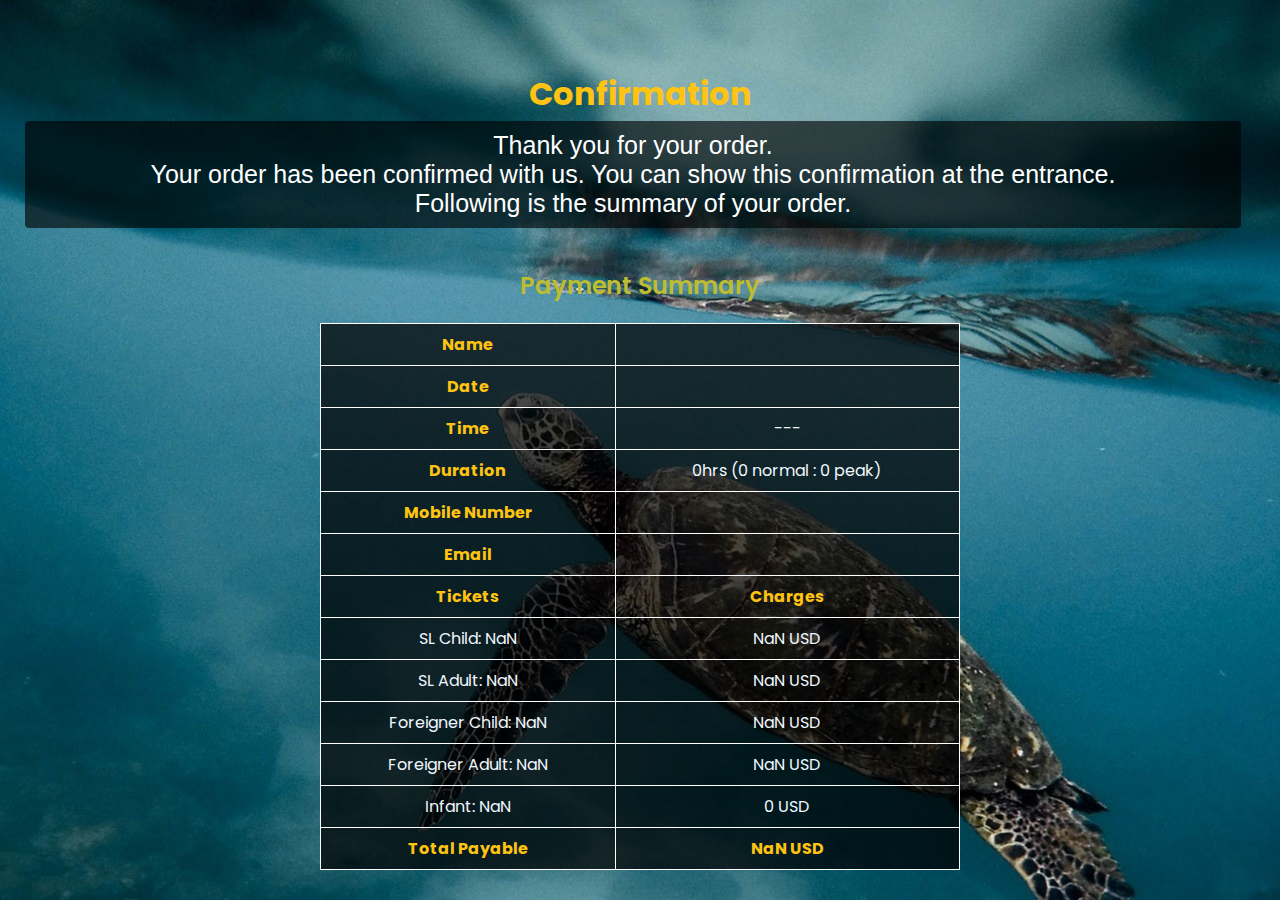
<file: Confirmation.html>
<!DOCTYPE html>
<html lang="en">
<head>
    <meta name="viewport" content="width=device-width, initial-scale=1, maximum-scale=1">
    <link rel="stylesheet" href="confirmation.css">

</head>
<style>
     table {
    border-collapse: collapse;
    width: 50%;
    margin: auto;
  }
  th, td {
    border: 1px solid rgb(255, 255, 255);
    padding: 8px;
    text-align: center;
    color: aliceblue;
    background-color: rgba(0, 0, 0, 0.719);
  }

</style>
<body>

<div class="confirmation-container">
    <h1>Confirmation</h1>
    <div class="container">
        <p>Thank you for your order.<br> Your order has been confirmed with us. You can show this confirmation at the entrance. <br>Following is the summary of your order.</p>
    </div>
    </div>

    <div class="summary-table-22">
       

        <table>
            
            <div class="payment-summary">
                <h2>Payment Summary</h2>
                <table>
                    <tr>
                        <th>Name</th>
                        <td id="confirmedName"></td>
                    </tr>
                  <tr>
                    <th>Date</th>
                    <td id="DateSelected">---</td>
                  </tr>
                  <tr>
                    <th>Time</th>
                    <td id="timeSlotSelection">---</td>
                  </tr>
                  <tr>
                    <th>Duration</th>
                    <td id="VisitDuration">---</td>
                  </tr>
                  <tr>
                    <th>Mobile Number</th>
                    <td id="confirmedPhone"></td>
                  </tr>
                  <tr>
                    <th>Email</th>
                    <td id="confirmedEmail"></td>
                  </tr>
                  <tr>
                    <th>Tickets</th>
                    <th>Charges</th>
                  </tr>
                  <tr>
                    <td><div>SL Child: <span id="LankanChildTicket">0</span></div></td>
                    <td><div> <span id="LankanChildCharge">0</span> USD</div></td>
                  </tr>
                  <tr>
                    <td><div>SL Adult: <span id="LankanAdultTicket">0</span></div></td>
                    <td><div><span id="LankanAdultCharge">0</span> USD</div></td>
                  </tr>
                  <tr>
                    <td><div>Foreigner Child: <span id="ForeignChildTicket">0</span></div></td>
                    <td><div> <span id="ForeignChildCharge">0</span> USD</div></td>
                  </tr>
                  <tr>
                    <td><div>Foreigner Adult: <span id="ForeignAdultTicket">0</span></div></td>
                    <td><div> <span id="ForeignAdultCharge">0</span> USD</div></td>
                  </tr>
                  <tr>
                    <td><div>Infant: <span id="InfantTicket">0</span></div></td>
                    <td><div> <span id="InfantCharge">0</span> USD</div></td>
                  </tr>
                  <tr>
                    <th>Total Payable</th>
                    <th id="PriceSummary">---</th>
                  </tr>
                </table>
              </div>
        </table>
    </div>




<script src="Confirmation.js">

</script>



</body>
</html>
</file>
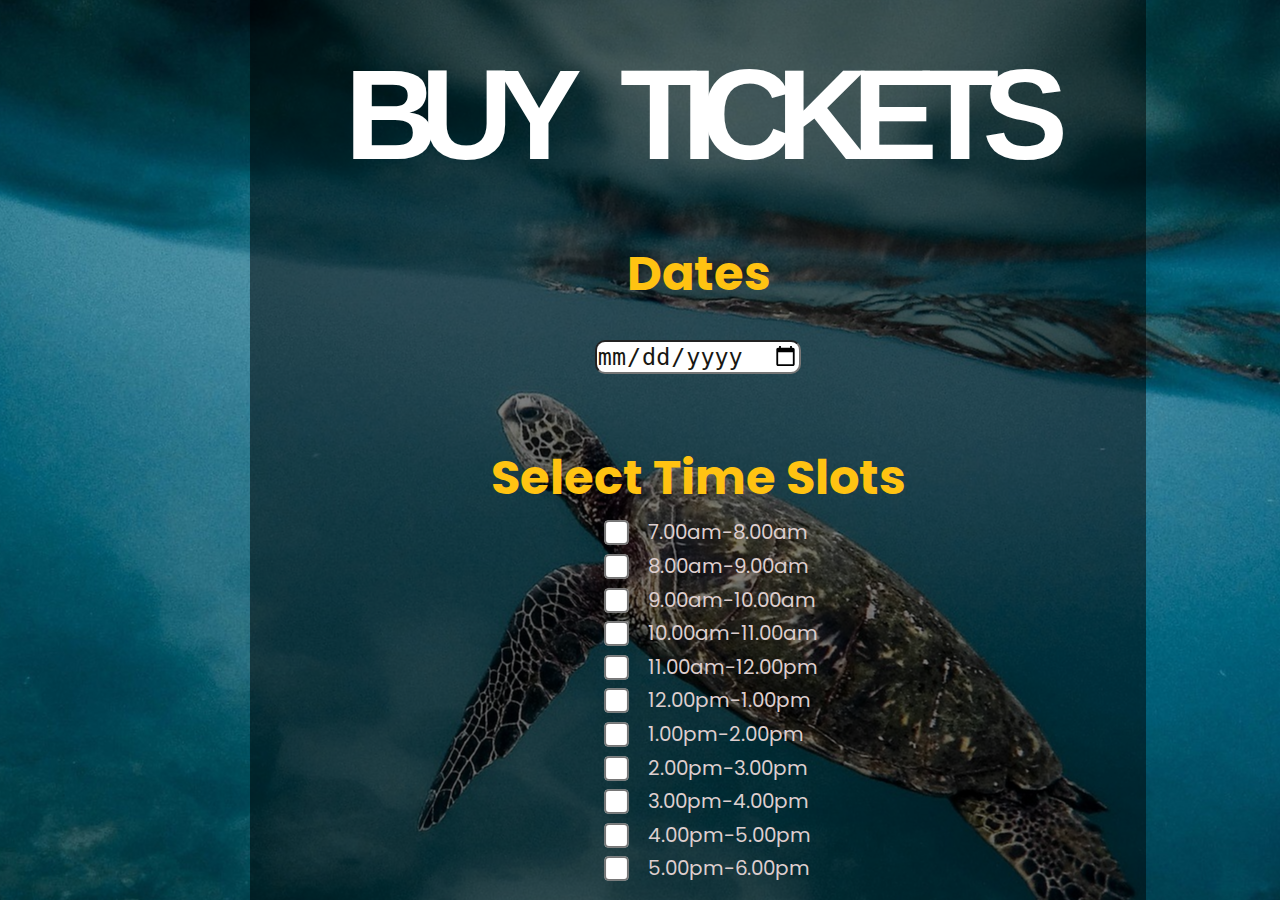
<file: Tickets.html>
<!DOCTYPE html>
<html>
<head>
  <meta name="viewport" content="width=device-width, initial-scale=1, maximum-scale=1">
  <link rel="stylesheet" href="ticket-styles.css">
<style>
  table {
    border-collapse: collapse;
    width: 50%;
    margin: auto;
  }
  th, td {
    border: 1px solid rgb(255, 255, 255);
    padding: 8px;
    text-align: center;
    color: aliceblue;
    background-color: rgba(0, 0, 0, 0.719);
  }
</style>
</head>

 
    <body>
      <div class="card">
      <div class="container-title">
        <h1>
        
        <span>Buy tickets</span>
      </h1>
    </div>



    <div class="dateMain">
        <div class="title-box"><h1>Dates</h1></div>
        <div class="date">
          <input type="date" id="reservation-id" onchange="updateDateSelected()">
        </div>
    </div>



<h1>Select Time Slots</h1>



<label><input type="checkbox" class="timeS" value="7.00am-8.00am"> 7.00am-8.00am</label><br>
<label><input type="checkbox" class="timeS" value="8.00am-9.00am"> 8.00am-9.00am</label><br>
<label><input type="checkbox" class="timeS" value="9.00am-10.00am"> 9.00am-10.00am</label><br>
<label><input type="checkbox" class="timeS" value="10.00am-11.00am"> 10.00am-11.00am</label><br>
<label><input type="checkbox" class="timeS" value="11.00am-12.00pm"> 11.00am-12.00pm</label><br>
<label><input type="checkbox" class="timeS" value="12.00pm-1.00pm"> 12.00pm-1.00pm</label><br>
<label><input type="checkbox" class="timeS" value="1.00pm-2.00pm"> 1.00pm-2.00pm</label><br>
<label><input type="checkbox" class="timeS" value="2.00pm-3.00pm"> 2.00pm-3.00pm</label><br>
<label><input type="checkbox" class="timeS" value="3.00pm-4.00pm"> 3.00pm-4.00pm</label><br>
<label><input type="checkbox" class="timeS" value="4.00pm-5.00pm"> 4.00pm-5.00pm</label><br>
<label><input type="checkbox" class="timeS" value="5.00pm-6.00pm"> 5.00pm-6.00pm</label><br> 




<div class="spinners">
<h1>Guests</h1>
<h2>Select Ticket Quantities</h2>

<div class="spinner-row">
  <div class="number-spinner" id="SL-child">
    <button onclick="stepperSLC(-1)" id="decrement"> - </button>
    <input type="number" min="0" max="100" step="1" value="0" id="SLC" readonly>
    <button onclick="stepperSLC(1)" id="increment">+</button>
  </div>
  <div class="spinner-header">
    <p>Sri Lankan Child</p>
  </div>
</div>

<div class="spinner-row">
  <div class="number-spinner" id="SL-adult">
    <button onclick="stepperSLA(-1)" id="decrement"> - </button>
    <input type="number" min="0" max="100" step="1" value="0" id="SLA" readonly>
    <button onclick="stepperSLA(1)" id="increment">+</button>
  </div>
  <div class="spinner-header">
    <p>Sri Lankan Adult</p>
  </div>
</div>

<div class="spinner-row">
  <div class="number-spinner" id="foreigner-child">
    <button onclick="stepperFC(-1)" id="decrement"> - </button>
    <input type="number" min="0" max="100" step="1" value="0" id="FC" readonly>
    <button onclick="stepperFC(1)" id="increment">+</button>
  </div>
  <div class="spinner-header">
    <p>Foreigner Child</p>
  </div>
</div>

<div class="spinner-row">
  <div class="number-spinner" id="foreigner-adult">
    <button onclick="stepperFA(-1)" id="decrement"> - </button>
    <input type="number" min="0" max="100" step="1" value="0" id="FA" readonly>
    <button onclick="stepperFA(1)" id="increment">+</button>
  </div>
  <div class="spinner-header">
    <p>Foreigner Adult</p>
  </div>
</div>

<div class="spinner-row">
  <div class="number-spinner" id="infant">
    <button onclick="stepperInf(-1)" id="decrement"> - </button>
    <input type="number" min="0" max="100" step="1" value="0" id="inf" readonly>
    <button onclick="stepperInf(1)" id="increment">+</button>
  </div>
  <div class="spinner-header">
    <p>Infant</p>
  </div>
</div>
</div>


<div class="summary-table-22"> 

    

  <h2>Booking Summary</h2>
  
  <table>
    <tr>
      <th>Date</th>
      <td id="DateSelected">Select a date</td>
    </tr>
    <tr>
      <th>Time</th>
      <td id="timeSlotSelection">---</td>
    </tr>
    <tr>
      <th>Duration</th>
      <td id="VisitDuration">---</td>
    </tr>
    <tr>
      <th>Tickets</th>
      <th>Charges</th>
    </tr>
    <tr>
      <td><div>SL Child: <span id="LankanChildTicket">0</span></div></td>
      <td><div> <span id="LankanChildCharge">0</span> USD</div></td>
    </tr>
    <tr>
      <td><div>SL Adult: <span id="LankanAdultTicket">0</span></div></td>
      <td><div> <span id="LankanAdultCharge">0</span> USD</div></td>
    </tr>
    <tr>
      <td><div>Foreigner Child: <span id="ForeignChildTicket">0</span></div></td>
      <td><div> <span id="ForeignChildCharge">0</span> USD</div></td>
    </tr>
    <tr>
      <td><div>Foreigner Adult: <span id="ForeignAdultTicket">0</span></div></td>
      <td><div> <span id="ForeignAdultCharge">0</span> USD</div></td>
    </tr>
    <tr>
      <td><div>Infant: <span id="InfantTicket">0</span></div></td>
      <td><div> <span id="InfantCharge">0</span> USD</div></td>
    </tr>
    <tr>
      <th>Total Payable</th>
      <th id="PriceSummary">---</th>
    </tr>
  </table>
  </div> 

<script src="Ticket.js">

</script>

<div class="btn">
  <a href="Details.html" class="hero-btn" id="visit-btn">Continue With Purchase</a>
</div>

</div>


</body>
</html>
</file>
<file: confirmation.css>
@import url('https://fonts.googleapis.com/css2?family=Poppins:wght@500&display=swap');


*{
    font-family: 'Poppins', sans-serif;
    margin:0; padding:0;
    box-sizing: border-box;
    outline: none; border: none;
    text-decoration: none;

}
body{
    background-position: center;
    background-image: url(turtle\ 11.jpg);
    background-attachment: fixed;
    background-repeat: no-repeat;
    
    
}
@media (max-width:700px){
    body{
    
            background-image: url('turtle\ 11.jpg');
            background-size: 100% 100%;
            background-repeat: no-repeat;
            background-attachment: fixed; 
        
    }

}
/*-----------------------------------------------------h1 & p---------------------------------------*/
h1{
        
    font-family: 'Poppins', sans-serif;
    margin: auto;
    text-align: center;
    color: #FFC312;
    margin-bottom: 3px;
    margin-top: 70px;
    

}
@media (max-width:700px){
    h1{
        font-size: 40px;
    }
}

h2{
    text-align: center;
    font-family: 'Poppins', sans-serif;
    font-weight: 600;
    margin-top: 40px;

    color:#bebc31;
    
    margin-bottom: 20px;
    

}
 p{
    font-family: 'Josefin Sans', sans-serif;
    color: black;
    font-size: 25px;
    padding: 10px 10px;
    padding-top: -10px;
    margin-bottom: 10px;
    opacity: 1;
 }



 .hero-btn{
    display: inline-block;
    text-decoration: none;
    color: #fff;
    border: 1px solid #d35400;
    padding: 12px 34px;
    font-size: 18px;
    background: #d35400;
    position: relative;
    cursor: pointer;
    margin-top: 20px;
    margin-left: 340px;
}
.hero-btn:hover{
    border: 1px solid #9b3f02 ;
    background: #9b3f02;
    transition: 500ms;
}
.btn .hero-btn{
    border-color: white;
    color: white;
    border-radius: 0;
    margin-bottom: 20px;
    
}
@media(max-width:700px){
    .hero-btn{
        display: inline-block;
        text-decoration: none;
        color: #fff;
        border: 1px solid #d35400;
        padding: 12px 34px;
        font-size: 18px;
        background: #d35400;
        position: relative;
        cursor: pointer;
        margin-top: 20px;
        margin-left: 50px;
    }
}



    .container{
        text-align: center;
        background-color:rgba(0, 0, 0, 0.623);
        width: 95%;
        align-self: center;
        height:fit-content;
        margin-bottom: 20px;
        border-radius: 4px;
        margin-left: 25px;
        
        
    }
    .container p{
        color: #fff;
    }
    @media(max-width:700px){
      .container{
        margin-left: 10px;
      }  
    }
/*------------------Summary table----------------------------------------*/
.summary-table-22{
    margin-bottom: 20px;
}
.summary-table-22 th{
    color: #FFC312;
}
@media(max-width:700px){
   .summary-table-22{
    margin-left: 0px;
    
   }
  
}
</file>
<file: ticket-styles.css>
@import url('https://fonts.googleapis.com/css2?family=Poppins:wght@500&display=swap');

*{
    box-sizing: border-box;
    margin: 0;
    padding: 0;
    text-decoration: none;
}
body{
    background-position: center;
    background-image: url(turtle\ 11.jpg);
    background-attachment: fixed;
    background-repeat: no-repeat;
    
    
}
@media (max-width:700px){
    body{
    
            background-image: url('turtle\ 11.jpg');
            background-size: 100% 100%;
            background-repeat: no-repeat;
            background-attachment: fixed; 
        
    }

}
/*-----------------------------------------------------h1 & p---------------------------------------*/
h1{
        
    font-family: 'Poppins', sans-serif;
    margin: auto;
    text-align: center;
    color: #FFC312;
    margin-bottom: 3px;
    margin-top: 70px;
    

}
@media (max-width:700px){
    h1{
        font-size: 40px;
    }
}

h2{
    text-align: center;
    font-family: 'Poppins', sans-serif;
    font-weight: 600;
    margin-top: 40px;

    color:#bebc31;
    
    margin-bottom: 20px;
    

}
 p{
    font-family: 'Josefin Sans', sans-serif;
    color: black;
    font-size: 25px;
    padding: 10px 10px;
    padding-top: -10px;
    margin-bottom: 10px;
    opacity: 1;
 }



 .hero-btn{
    display: inline-block;
    text-decoration: none;
    color: #fff;
    border: 1px solid #d35400;
    padding: 12px 34px;
    font-size: 18px;
    background: #d35400;
    position: relative;
    cursor: pointer;
    margin-top: 20px;
    margin-left: 340px;
}
.hero-btn:hover{
    border: 1px solid #9b3f02 ;
    background: #9b3f02;
    transition: 500ms;
}
.btn .hero-btn{
    border-color: white;
    color: white;
    border-radius: 0;
    margin-bottom: 20px;
    
}
@media(max-width:700px){
    .hero-btn{
        display: inline-block;
        text-decoration: none;
        color: #fff;
        border: 1px solid #d35400;
        padding: 12px 34px;
        font-size: 18px;
        background: #d35400;
        position: relative;
        cursor: pointer;
        margin-top: 20px;
        margin-left: 50px;
    }
}

.container-title {
    position: relative;
    height: 20%;
    text-align: center;
    display: flex;
    align-items: center;
    justify-content: center;
    margin-bottom: -100px;
  }
  
  .container-title h1 {
    font-family: 'Syncopate', sans-serif;
    color: white;
    text-transform: uppercase;
    letter-spacing: 3vw;
    line-height: 1.2;
    font-size: 3vw;
    text-align: center;
    
  }

   .container-title h1 span {
      display: block;
      font-size: 10vw;
      letter-spacing: -1.3vw;
      word-spacing: 3vw;
      margin-top: 90px;
    }

    @media(max-width:700px){
        .container-title{
            margin-bottom: -50px;
            margin-top: 90px;
            

        }
        .container-title h1{
            margin-top: 100px;
            font-size: 22px;
        }
        .container-title h1 span{
            font-size: 65px;
        }

    }


/*----------------------------------------------------- background---------------------------------------*/
.card{
    width:70%;
    height: 100%;
    z-index:-1;
    background-color: rgba(0, 0, 0, 0.507);
    overflow:auto;
    margin-left: 250px;
    

}
@media (max-width:700px){
    .card{
        width: 100%;
        overflow: none;
        align-items: center;
        margin-left: 0px;
        
        
    }
}
 

 
  /*-----------------------------------------------------html, body, titlebox---------------------------------------*/
html, body {
    height: 100%;
  }
  html {
    font-family: -apple-system, BlinkMacSystemFont, "Segoe UI", Roboto, Helvetica, Arial, sans-serif, "Apple Color Emoji", "Segoe UI Emoji", "Segoe UI Symbol";
    font-size: 150%;
    line-height: 1.4;
  }
  body {
    margin: 0;
  }

  .title-box{
    background: transparent;
    margin-top: 70px;
  }
  .container{
    text-align: center;
    background-color:#edeae0;
    width: 95%;
    align-self: center;
    height:fit-content;
    margin-bottom: 20px;
    border-radius: 10px;
    
}

  /*-----------------------------------------------------Main title---------------------------------------*/
  
  .container-title {
    position: relative;
    height: 30%;
    text-align: center;
    display: flex;
    align-items: center;
    justify-content: center;
  }
  
  .container-title h1 {
    font-family: 'Syncopate', sans-serif;
    color: white;
    text-transform: uppercase;
    letter-spacing: 3vw;
    line-height: 1.2;
    font-size: 3vw;
    text-align: center;
    margin-bottom: 200px;
  }

   .container-title h1 span {
      display: block;
      font-size: 10vw;
      letter-spacing: -1.3vw;
      word-spacing: 3vw;
      margin-top: 90px;
    }

    @media(max-width:700px){
        .container-title{
            margin-bottom: -50px;
            margin-top: 90px;
            

        }
        .container-title h1{
            margin-top: 100px;
            font-size: 22px;
        }
        .container-title h1 span{
            font-size: 65px;
        }

    }







/*-------------------------------------------------Date--------------------------------------------------------*/
#reservation-id{
  
  
  margin-top: 30px;
  border-radius: 10px;
  color: rgb(24, 23, 18);
  font-size: larger;
}

.dateMain{
    text-align: center;
}

/*----------------------------------------------Duration------------------------------------*/
.timeS {
    /* Increase the size of the checkboxes */
    transform: scale(1.9);
   /* Add some spacing between checkbox and label */
    
    margin-right: 20px;
    margin-left: 360px;
    
  }
  @media (max-width:700px){
    .timeS{
        margin-left: 100px;
        margin-right: 10px;
        transform: scale(1.4);
        margin-bottom: 2px;
    }
  }



label {
    font-family: 'Poppins', sans-serif;;
    font-size: 20px; 
    color: #ddcece; 
    cursor: pointer; 
  }

/*-----------------------------------------------number spinner---------------------------------------------*/
.number-spinner{
  position: relative;
  transform: translate(-50%,-50%);
  top: 10%;
  left: 60%;
  display: flex;
  background-color: rgb(248, 95, 6);
  box-shadow: rgba(0, 0, 0, 0.781);
  border-radius: 45px;
  width:26%;
  margin-top: 50px;
  margin-left: 100px;
 

}
input[type="number"]{
  -moz-appearance: textfield;
  text-align: center;
  font-size: 40px;
  border: none;
  background-color: transparent;
  color: black;

}
input::-webkit-outer-spin-button,input::-webkit-inner-spin-button{
  -webkit-appearance: none;
  margin: 0;
}
button{
  color: white;
  background-color: transparent;
  border: none;
  font-size: 40px;
  cursor: pointer;
  
}
#decrement{
  padding: 15px 5px 15px 25px;
  border-radius: 45px 0 0 45px;

}
#increment{
  padding: 15px 25px 15px 5px;
  border-radius: 0 45px 45px 0;
  
}

.spinner-header{
  display: flex;
  margin-left: 30%;
  margin-top: -100px;
  
}
.spinner-header p{
  font-size: larger;
  color: #fff;
  margin-left: -100px;
 
}

.spinners{
    text-align: center;
}

@media(max-width:700px){
    button{
        font-size: 28px;
    } 
    .spinner-header{
        margin-top: -70px;
        font-size: medium;
        margin-left: 120px;
  
    }
    .number-spinner{
        position: relative;
        transform: translate(-10%,-10%);
       
        left: 10%;
        display: flex;
        background-color: rgb(248, 95, 6);
        box-shadow: rgba(0, 0, 0, 0.781);
        border-radius: 45px;
        width:35%;
        margin-top: 50px;
        margin-left: 200px;
        margin-bottom: 20px;
}
#decrement{
    padding: 3px 1px 0px 20px;
    border-radius: 45px 0 0 45px;
    
  
  }
  #increment{
    padding: 3px 1px 0px 1px;
    border-radius: 0 45px 45px 0;
    
  }
  input[type="number"]{
    -moz-appearance: textfield;
    text-align: center;
    font-size: 40px;
    border: none;
    background-color: transparent;
    color: black;
    width: 70px;
  
  }
}
</file>
